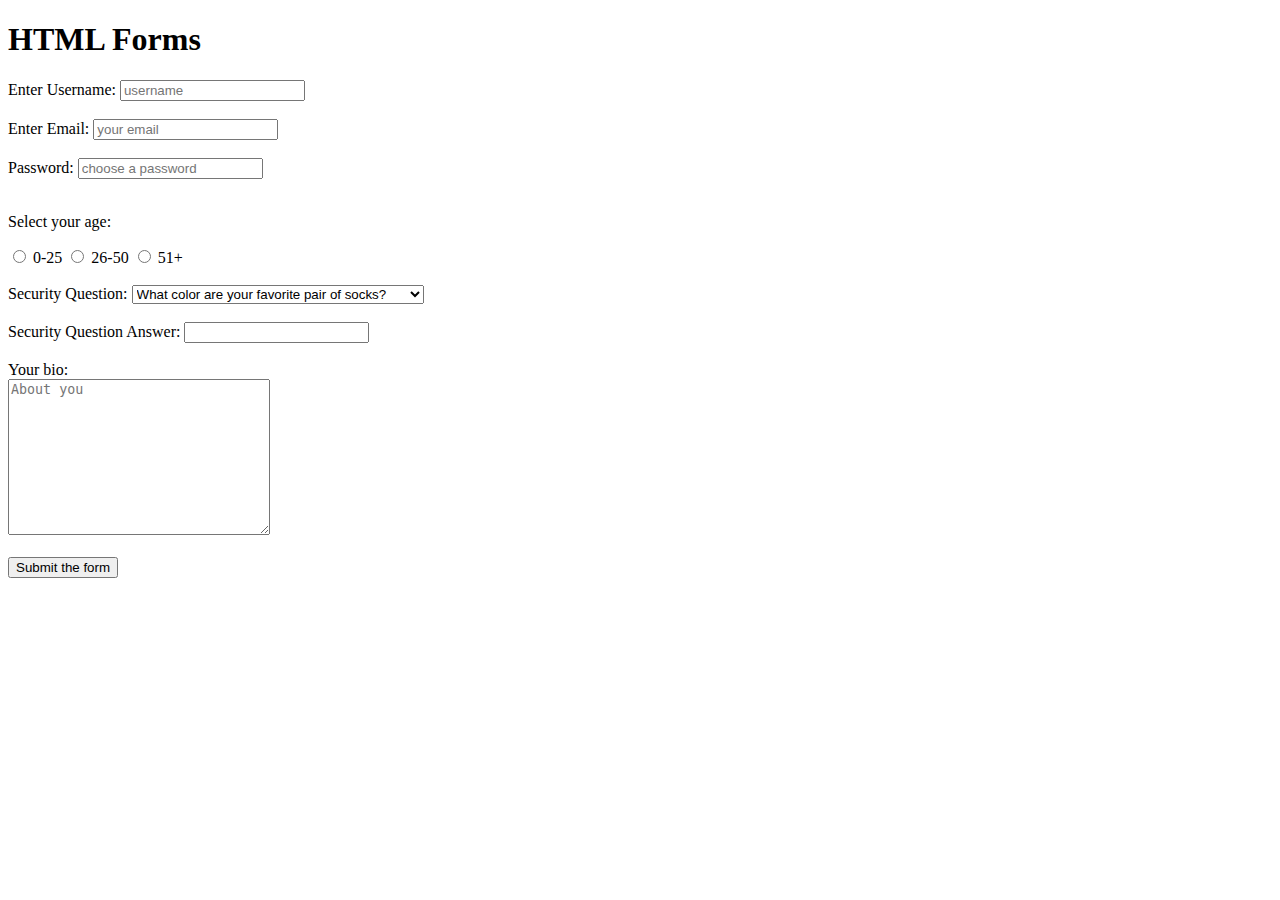
<file: tutorial 3/index.html>
<!DOCTYPE html>
<html>
<head>
	<meta charset="utf-8">
	<title>Learning HTML 3</title>
</head>
<body>

	<h1>HTML Forms</h1>
	<form>
		<!-- name attribute is used for server side reasons, things like PHP can interact with it -->
		<label for="username">Enter Username:</label>
		<input type="text" id="username" name="username" placeholder="username" required>
		<br><br>
		<label for="email">Enter Email:</label>
		<input type="email" id="email" name="email" placeholder="your email" required>
		<br><br>
		<label for="password">Password:</label>
		<input type="password" id="password" name="password" placeholder="choose a password" required>
		<br><br>

		<p>Select your age:</p>

		<input type="radio" name="age" value="0-25" id="option-1">
		<label for="option-1">0-25</label>
		<input type="radio" name="age" value="26-50" id="option-2">
		<label for="option-2">26-50</label>
		<input type="radio" name="age" value="51+" id="option-3">
		<label for="option-3">51+</label>
		<br><br>

		<label for="question">Security Question:</label>
		<select name="question" id="question">
			<option value="q1">What color are your favorite pair of socks?</option>
			<option value="q2">If you could be a vegetable, what would it be?</option>
			<option value="q3">What is your best ever security question?</option>
		</select>
		<br><br>

		<label for="answer">Security Question Answer:</label>
		<input type="text" id="answer" name="answer">

		<br><br>
		<label for="bio">Your bio:</label>
		<br>
		<textarea name="bio" id="bio" cols="30" rows="10" placeholder="About you"></textarea>

		<br><br>
		<input type="submit" value="Submit the form" name="">
	</form>
</body>
</html>
</file>
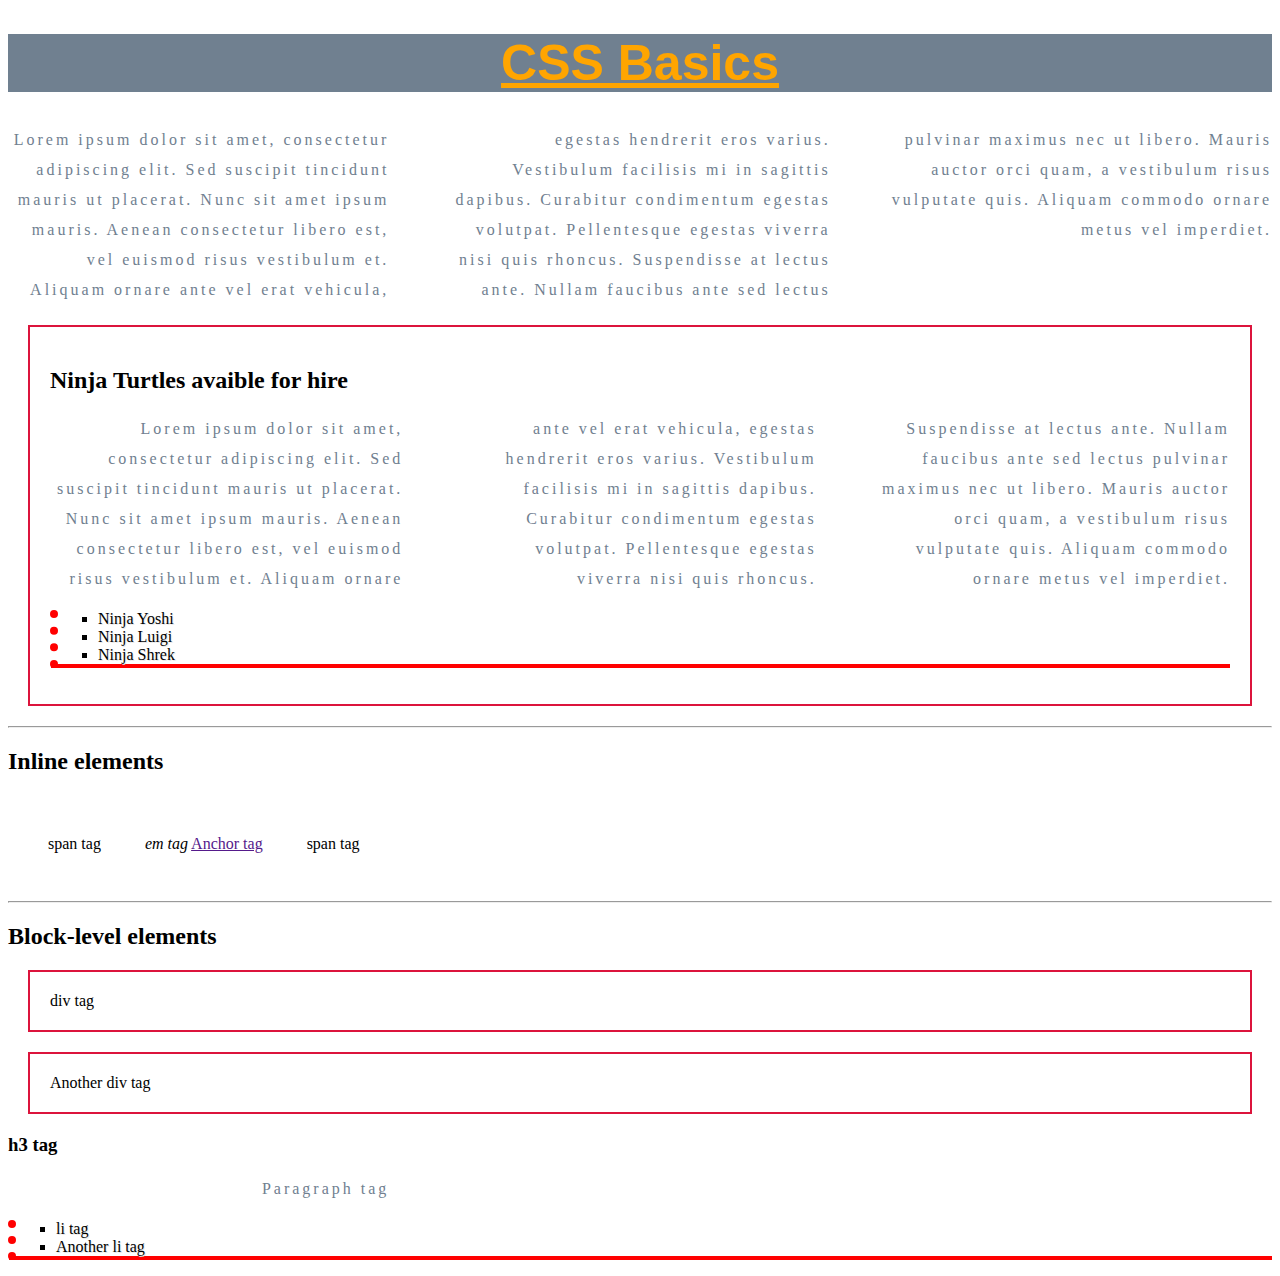
<file: tutorial 4/index.html>
<!DOCTYPE html>
<html>
<head>
	<title>CSS Basics</title>
	<link rel="stylesheet" type="text/css" href="styles.css">
</head>
<body>
	<h1>CSS Basics</h1>

	<p>Lorem ipsum dolor sit amet, consectetur adipiscing elit. Sed suscipit tincidunt mauris ut placerat. Nunc sit amet ipsum mauris. Aenean consectetur libero est, vel euismod risus vestibulum et. Aliquam ornare ante vel erat vehicula, egestas hendrerit eros varius. Vestibulum facilisis mi in sagittis dapibus. Curabitur condimentum egestas volutpat. Pellentesque egestas viverra nisi quis rhoncus. Suspendisse at lectus ante. Nullam faucibus ante sed lectus pulvinar maximus nec ut libero. Mauris auctor orci quam, a vestibulum risus vulputate quis. Aliquam commodo ornare metus vel imperdiet.</p>

	<div>
		<h2>Ninja Turtles avaible for hire</h2>
		<p>Lorem ipsum dolor sit amet, consectetur adipiscing elit. Sed suscipit tincidunt mauris ut placerat. Nunc sit amet ipsum mauris. Aenean consectetur libero est, vel euismod risus vestibulum et. Aliquam ornare ante vel erat vehicula, egestas hendrerit eros varius. Vestibulum facilisis mi in sagittis dapibus. Curabitur condimentum egestas volutpat. Pellentesque egestas viverra nisi quis rhoncus. Suspendisse at lectus ante. Nullam faucibus ante sed lectus pulvinar maximus nec ut libero. Mauris auctor orci quam, a vestibulum risus vulputate quis. Aliquam commodo ornare metus vel imperdiet.</p>
		<ul>
			<li>Ninja Yoshi</li>
			<li>Ninja Luigi</li>
			<li>Ninja Shrek</li>
		</ul>
	</div>

	<hr>

	<h2>Inline elements</h2>

	<span>span tag</span>
	<em>em tag</em>
	<a href="">Anchor tag</a>
	<span>span tag</span>

	<hr>

	<h2>Block-level elements</h2>
	
	<div>div tag</div>
	<div>Another div tag</div>
	<h3>h3 tag</h3>
	<p>Paragraph tag</p>
	<ul>
		<li>li tag</li>
		<li>Another li tag</li>
	</ul>	
</body>
</html>
</file>
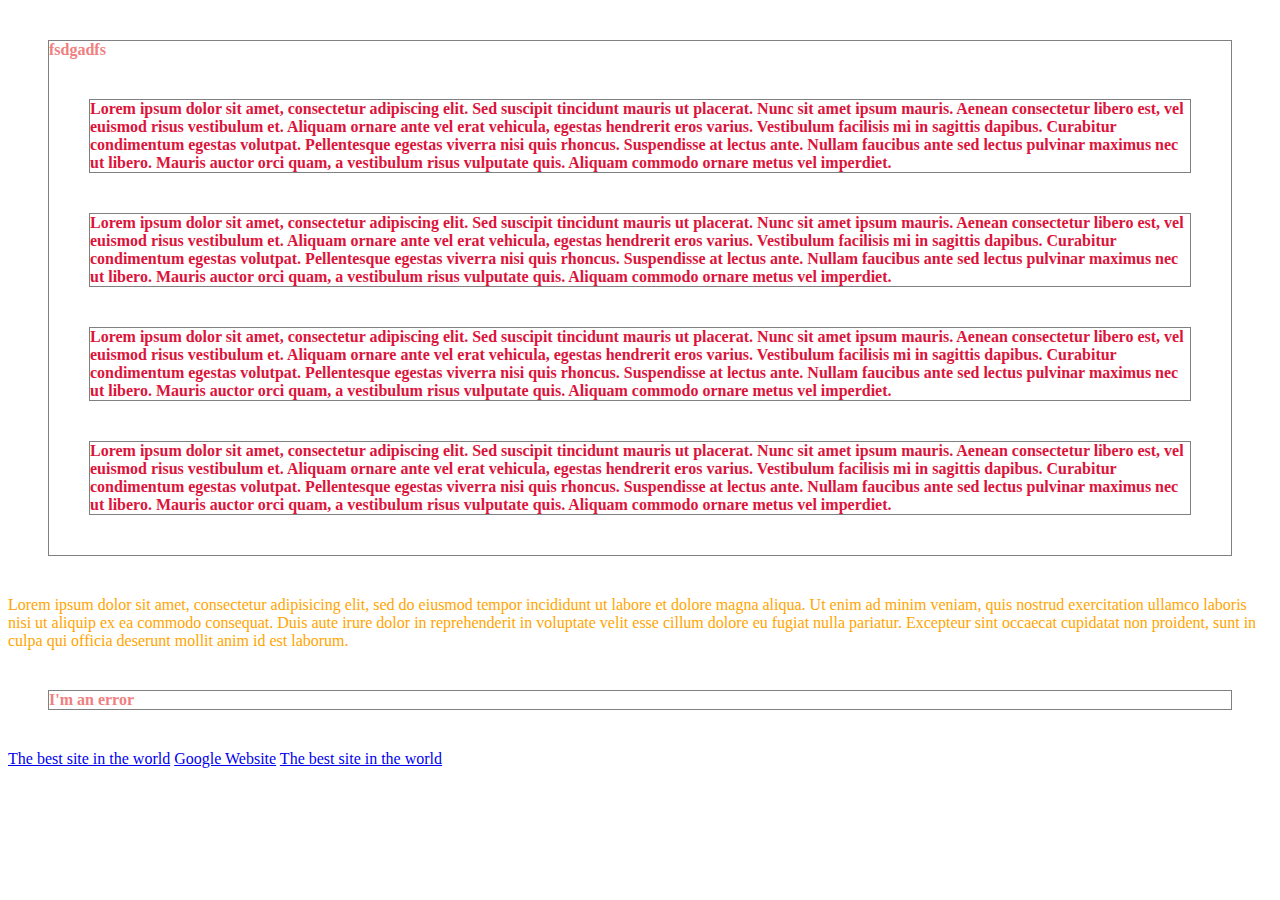
<file: tutorial 5/index.html>
<!DOCTYPE html>
<html>
<head>
	<title>CSS Basics</title>
	<link rel="stylesheet" type="text/css" href="styles.css">
</head>
<body>
	<div id="content">
		fsdgadfs
		<p>Lorem ipsum dolor sit amet, consectetur adipiscing elit. Sed suscipit tincidunt mauris ut placerat. Nunc sit amet ipsum mauris. Aenean consectetur libero est, vel euismod risus vestibulum et. Aliquam ornare ante vel erat vehicula, egestas hendrerit eros varius. Vestibulum facilisis mi in sagittis dapibus. Curabitur condimentum egestas volutpat. Pellentesque egestas viverra nisi quis rhoncus. Suspendisse at lectus ante. Nullam faucibus ante sed lectus pulvinar maximus nec ut libero. Mauris auctor orci quam, a vestibulum risus vulputate quis. Aliquam commodo ornare metus vel imperdiet.</p>

		<p class="error">Lorem ipsum dolor sit amet, consectetur adipiscing elit. Sed suscipit tincidunt mauris ut placerat. Nunc sit amet ipsum mauris. Aenean consectetur libero est, vel euismod risus vestibulum et. Aliquam ornare ante vel erat vehicula, egestas hendrerit eros varius. Vestibulum facilisis mi in sagittis dapibus. Curabitur condimentum egestas volutpat. Pellentesque egestas viverra nisi quis rhoncus. Suspendisse at lectus ante. Nullam faucibus ante sed lectus pulvinar maximus nec ut libero. Mauris auctor orci quam, a vestibulum risus vulputate quis. Aliquam commodo ornare metus vel imperdiet.</p>

		<p class="success">Lorem ipsum dolor sit amet, consectetur adipiscing elit. Sed suscipit tincidunt mauris ut placerat. Nunc sit amet ipsum mauris. Aenean consectetur libero est, vel euismod risus vestibulum et. Aliquam ornare ante vel erat vehicula, egestas hendrerit eros varius. Vestibulum facilisis mi in sagittis dapibus. Curabitur condimentum egestas volutpat. Pellentesque egestas viverra nisi quis rhoncus. Suspendisse at lectus ante. Nullam faucibus ante sed lectus pulvinar maximus nec ut libero. Mauris auctor orci quam, a vestibulum risus vulputate quis. Aliquam commodo ornare metus vel imperdiet.</p>

		<p class="success feedback">Lorem ipsum dolor sit amet, consectetur adipiscing elit. Sed suscipit tincidunt mauris ut placerat. Nunc sit amet ipsum mauris. Aenean consectetur libero est, vel euismod risus vestibulum et. Aliquam ornare ante vel erat vehicula, egestas hendrerit eros varius. Vestibulum facilisis mi in sagittis dapibus. Curabitur condimentum egestas volutpat. Pellentesque egestas viverra nisi quis rhoncus. Suspendisse at lectus ante. Nullam faucibus ante sed lectus pulvinar maximus nec ut libero. Mauris auctor orci quam, a vestibulum risus vulputate quis. Aliquam commodo ornare metus vel imperdiet.</p>		
	</div>

	<p>Lorem ipsum dolor sit amet, consectetur adipisicing elit, sed do eiusmod tempor incididunt ut labore et dolore magna aliqua. Ut enim ad minim veniam, quis nostrud exercitation ullamco laboris nisi ut aliquip ex ea commodo consequat. Duis aute irure dolor in reprehenderit in voluptate velit esse cillum dolore eu fugiat nulla pariatur. Excepteur sint occaecat cupidatat non proident, sunt in culpa qui officia deserunt mollit anim id est laborum.</p>

	<div class="error">I'm an error</div>
	<a href="https://www.bing.com/">The best site in the world</a>
	<a href="https://www.google.com">Google Website</a>
	<a href="https://www.bing.com/">The best site in the world</a>
</body>
</html>
</file>
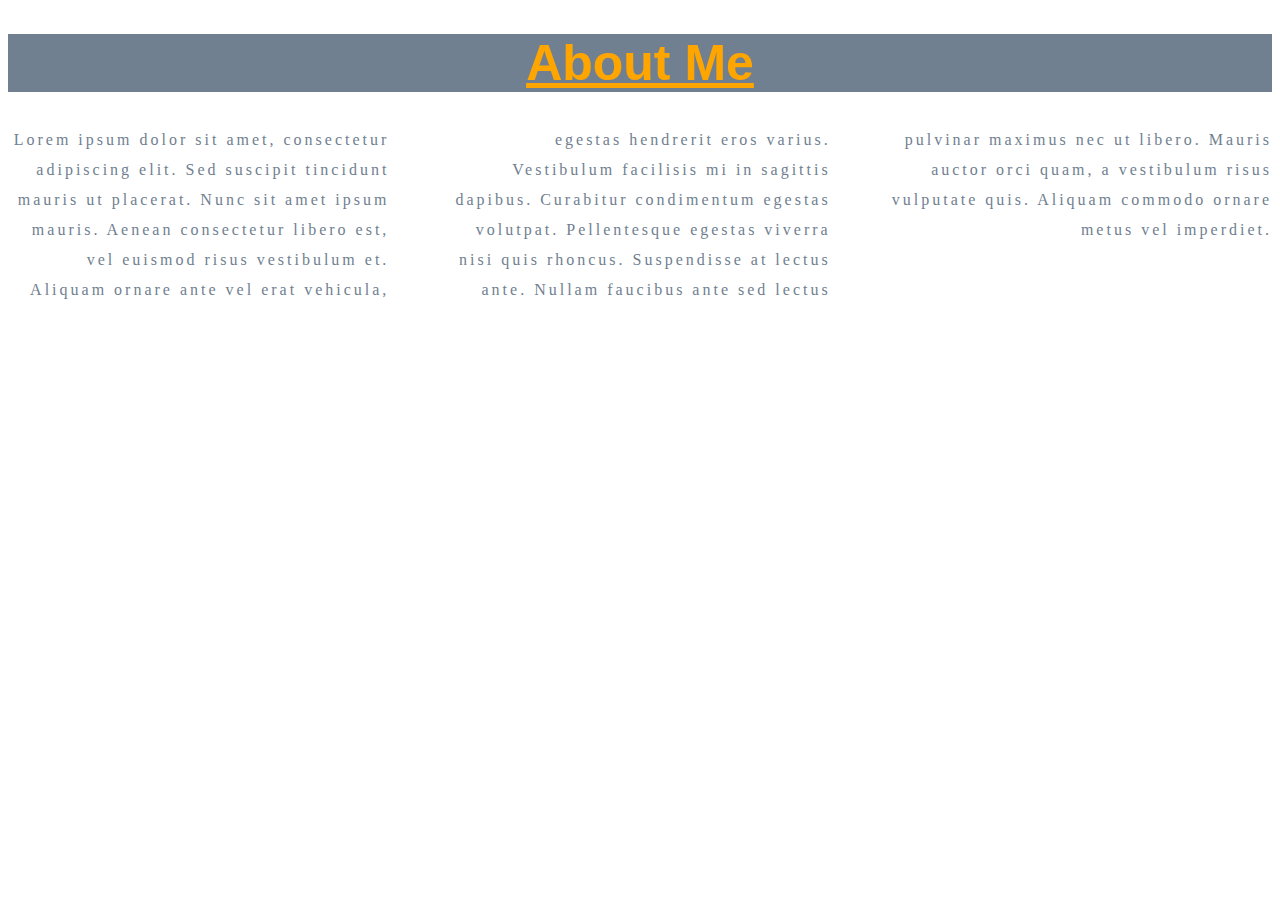
<file: tutorial 4/about.html>
<!DOCTYPE html>
<html>
<head>
	<title>CSS Basics</title>
	<link rel="stylesheet" type="text/css" href="styles.css">
</head>
<body>
	<h1>About Me</h1>

	<p>Lorem ipsum dolor sit amet, consectetur adipiscing elit. Sed suscipit tincidunt mauris ut placerat. Nunc sit amet ipsum mauris. Aenean consectetur libero est, vel euismod risus vestibulum et. Aliquam ornare ante vel erat vehicula, egestas hendrerit eros varius. Vestibulum facilisis mi in sagittis dapibus. Curabitur condimentum egestas volutpat. Pellentesque egestas viverra nisi quis rhoncus. Suspendisse at lectus ante. Nullam faucibus ante sed lectus pulvinar maximus nec ut libero. Mauris auctor orci quam, a vestibulum risus vulputate quis. Aliquam commodo ornare metus vel imperdiet.</p>
</body>
</html>
</file>
<file: tutorial 4/styles.css>
h1{
	color: orange;
	background-color: slategray;
	font-size: 50px;
	text-decoration: underline;
	font-family: arial;
	text-align: center;
}
p{
	color: slategray;
	text-align: right;
	line-height: 30px;
	letter-spacing: 3px;
	column-count: 3;
	column-gap: 60px;
}
ul{
	/*border-width: 4px;
	border-style: solid;
	border-color: red;*/
	/*border: 4px solid red;*/
	border-bottom: 4px solid red;
	border-left: 8px dotted red;
}
li{
	list-style-type: square;
	/*text-shadow: 1px 1px lightgray;*/
	text-shadow: 1px 1px #e9e9e9;
}

span{
	display: inline-block;
	/*border: 2px solid crimson;*/
	margin: 20px;
	padding: 20px;
}

div{
	/*display: inline;*/
	border: 2px solid crimson;
	margin: 20px;
	padding: 20px;
}
</file>
<file: tutorial 5/styles.css>
/*p.error
{
	color: red;
}

p.success
{
	color: #4fdb4f;
}

p.success.feedback
{
	border: 1px dashed #4fdb4f;
}

#content
{
	background-color: #ebebeb;
	padding: 20px;
}*/
/*Descendant selector*/
/*div p
{
	color: purple;
}
div .error
{
	color: red;
}*/
/*Attribute selector*/
/*Targets a tags with the href attribute*/
/*a[href]
{
	background-color: #3dd13d;
}*/

/*Targets a tags with that specific value*/
/*a[href="https://www.bing.com/"]
{
	background-color: #3dd13d;
}*/

/* '*' is used to find anything that contains that value*/
/*a[href*="bing"]
{
	background-color: #3dd13d;
	color: white;
	text-decoration: none;
	font-weight: bold;
	text-transform: uppercase;
}*/
/*'$' is used to find anything that ends with that value*/
/*a[href$=".com"]
{
	color: white;
	background-color: red;
	border: 2px solid blue;
}*/
div
{
	color: lightcoral;
	border: 1px solid grey;
	margin: 40px;
	font-weight: bold;
}

div p
{
	border: inherit;
	margin: inherit;
	color: crimson;
}

p
{
	color: orange;
}
</file>
